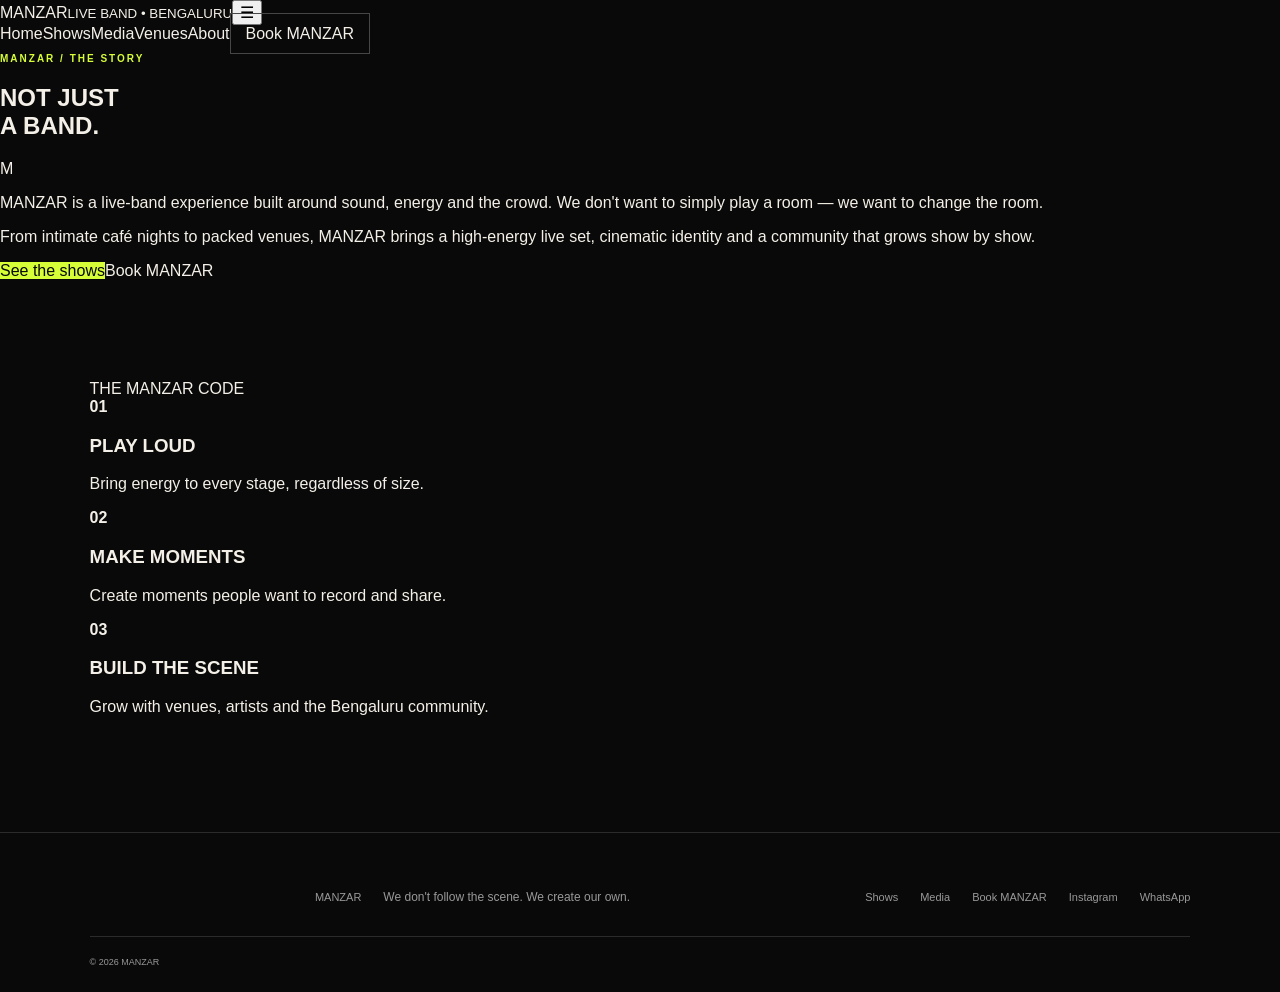
<file: MANZAR_Band_HQ 4/about.html>
<!doctype html><html lang="en"><head><meta charset="UTF-8"><meta name="viewport" content="width=device-width,initial-scale=1"><meta name="description" content="MANZAR — Live Band • Bengaluru. We create our own scene."><title>About — MANZAR</title><link rel="preconnect" href="https://fonts.googleapis.com"><link rel="preconnect" href="https://fonts.gstatic.com" crossorigin><link href="https://fonts.googleapis.com/css2?family=Barlow+Condensed:wght@400;600;700;800;900&family=Inter:wght@400;500;700&family=Space+Grotesk:wght@500;600;700&display=swap" rel="stylesheet"><link rel="stylesheet" href="css/style.css"></head><body><div class="grain"></div><header class="nav"><a class="brand" href="index.html"><span>MANZAR</span><small>LIVE BAND • BENGALURU</small></a><button class="menu-btn">☰</button><nav class="nav-links"><a href="index.html">Home</a><a href="shows.html">Shows</a><a href="media.html">Media</a><a href="venues.html">Venues</a><a href="about.html">About</a><a class="nav-cta" href="booking.html">Book MANZAR</a></nav></header><main class="page"><section class="page-hero"><p class="eyebrow">MANZAR / THE STORY</p><h1>NOT JUST<br>A BAND<span>.</span></h1></section><section class="manifesto"><div class="manifesto-mark">M</div><div><p class="big-copy">MANZAR is a live-band experience built around sound, energy and the crowd. We don't want to simply play a room — we want to change the room.</p><p>From intimate café nights to packed venues, MANZAR brings a high-energy live set, cinematic identity and a community that grows show by show.</p><div class="actions"><a class="btn primary" href="shows.html">See the shows</a><a class="btn ghost" href="booking.html">Book MANZAR</a></div></div></section><section class="section dark-section"><div class="section-head"><span>THE MANZAR CODE</span></div><div class="code-grid"><div><b>01</b><h3>PLAY LOUD</h3><p>Bring energy to every stage, regardless of size.</p></div><div><b>02</b><h3>MAKE MOMENTS</h3><p>Create moments people want to record and share.</p></div><div><b>03</b><h3>BUILD THE SCENE</h3><p>Grow with venues, artists and the Bengaluru community.</p></div></div></section></main><footer class="footer"><div><div class="footer-logo">MANZAR</div><p>We don't follow the scene. We create our own.</p></div><div class="footer-links"><a href="shows.html">Shows</a><a href="media.html">Media</a><a href="booking.html">Book MANZAR</a><a href="#" data-instagram>Instagram</a><a href="#" data-whatsapp>WhatsApp</a></div><small>© <span data-year></span> MANZAR</small></footer><script src="js/main.js"></script></body></html>
</file>
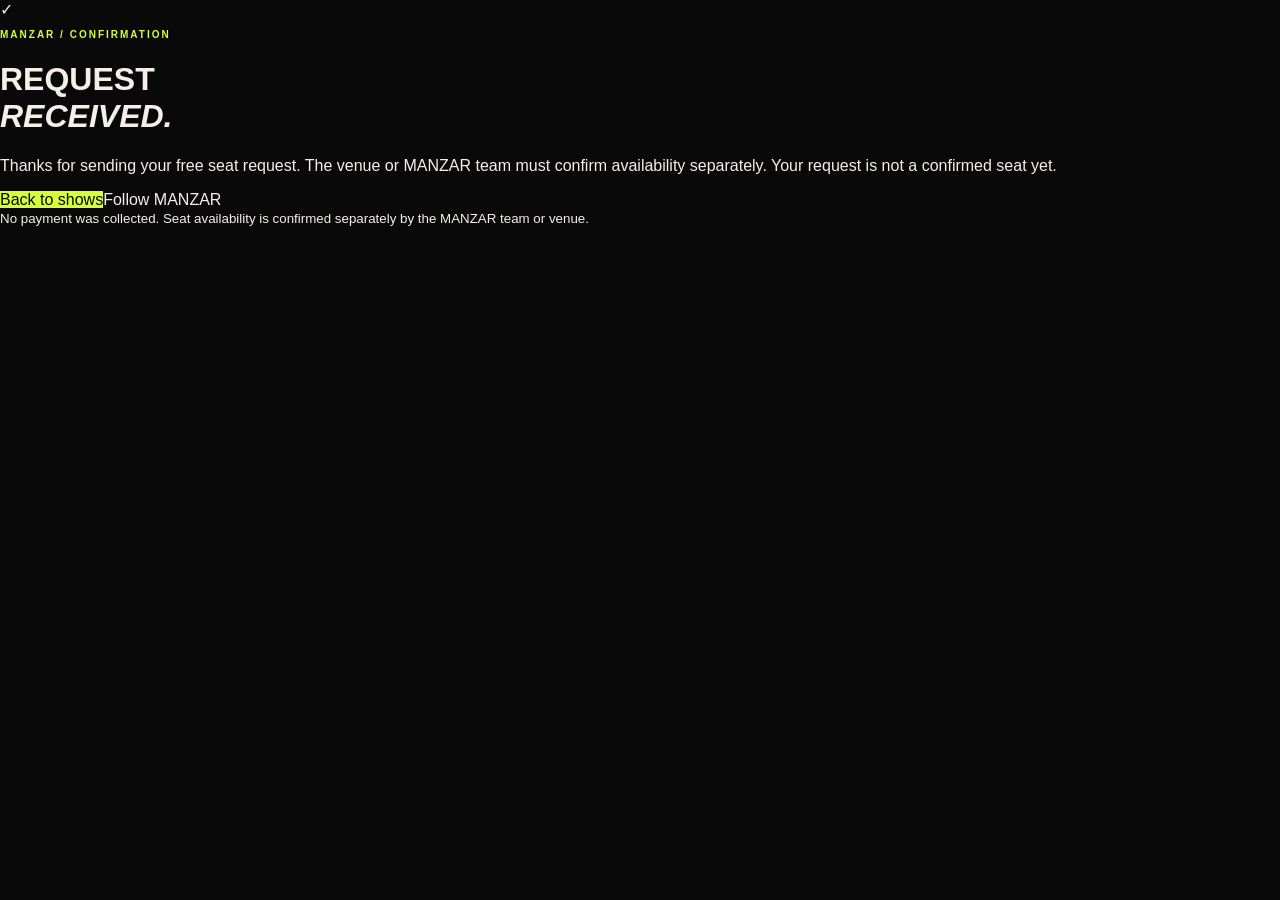
<file: MANZAR_Band_HQ 4/confirmation.html>
<!doctype html><html lang="en"><head><meta charset="UTF-8"><meta name="viewport" content="width=device-width,initial-scale=1"><meta name="description" content="MANZAR — Live Band • Bengaluru. We create our own scene."><title>Request Received — MANZAR</title><link rel="preconnect" href="https://fonts.googleapis.com"><link rel="preconnect" href="https://fonts.gstatic.com" crossorigin><link href="https://fonts.googleapis.com/css2?family=Barlow+Condensed:wght@400;600;700;800;900&family=Inter:wght@400;500;700&family=Space+Grotesk:wght@500;600;700&display=swap" rel="stylesheet"><link rel="stylesheet" href="css/style.css"></head><body><div class="grain"></div><main class="success"><div class="success-mark">✓</div><p class="eyebrow">MANZAR / CONFIRMATION</p><h1>REQUEST<br><em>RECEIVED.</em></h1><p>Thanks for sending your free seat request. The venue or MANZAR team must confirm availability separately. Your request is not a confirmed seat yet.</p><div class="actions"><a class="btn primary" href="shows.html">Back to shows</a><a class="btn ghost" href="#" data-instagram>Follow MANZAR</a></div><small>No payment was collected. Seat availability is confirmed separately by the MANZAR team or venue.</small></main><script src="js/main.js"></script></body></html>
</file>
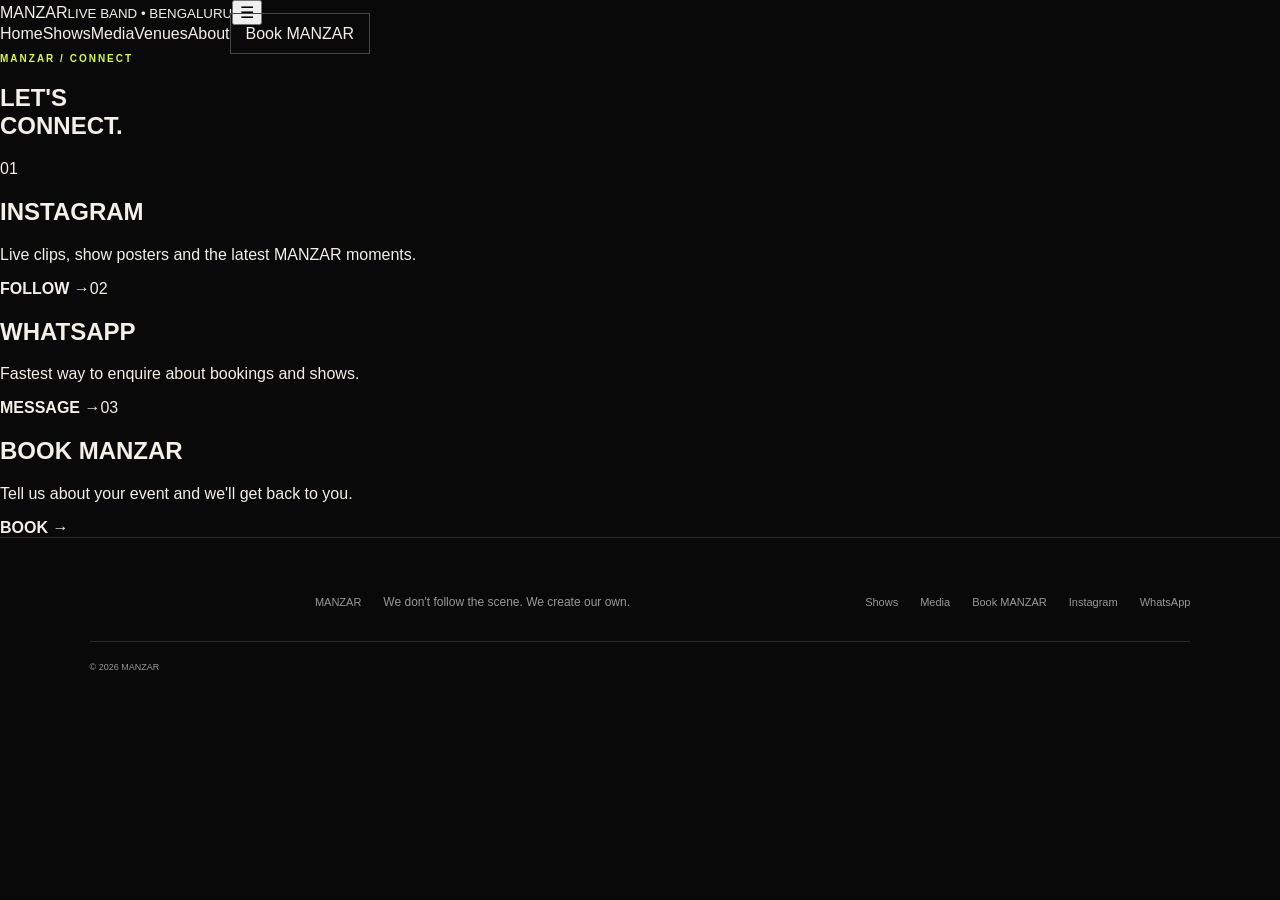
<file: MANZAR_Band_HQ 4/contact.html>
<!doctype html><html lang="en"><head><meta charset="UTF-8"><meta name="viewport" content="width=device-width,initial-scale=1"><meta name="description" content="MANZAR — Live Band • Bengaluru. We create our own scene."><title>Contact — MANZAR</title><link rel="preconnect" href="https://fonts.googleapis.com"><link rel="preconnect" href="https://fonts.gstatic.com" crossorigin><link href="https://fonts.googleapis.com/css2?family=Barlow+Condensed:wght@400;600;700;800;900&family=Inter:wght@400;500;700&family=Space+Grotesk:wght@500;600;700&display=swap" rel="stylesheet"><link rel="stylesheet" href="css/style.css"></head><body><div class="grain"></div><header class="nav"><a class="brand" href="index.html"><span>MANZAR</span><small>LIVE BAND • BENGALURU</small></a><button class="menu-btn">☰</button><nav class="nav-links"><a href="index.html">Home</a><a href="shows.html">Shows</a><a href="media.html">Media</a><a href="venues.html">Venues</a><a href="about.html">About</a><a class="nav-cta" href="booking.html">Book MANZAR</a></nav></header><main class="page"><section class="page-hero"><p class="eyebrow">MANZAR / CONNECT</p><h1>LET'S<br>CONNECT<span>.</span></h1></section><section class="contact-grid"><a href="#" data-instagram class="contact-card"><span>01</span><h2>INSTAGRAM</h2><p>Live clips, show posters and the latest MANZAR moments.</p><b>FOLLOW →</b></a><a href="#" data-whatsapp class="contact-card"><span>02</span><h2>WHATSAPP</h2><p>Fastest way to enquire about bookings and shows.</p><b>MESSAGE →</b></a><a href="booking.html" class="contact-card"><span>03</span><h2>BOOK MANZAR</h2><p>Tell us about your event and we'll get back to you.</p><b>BOOK →</b></a></section></main><footer class="footer"><div><div class="footer-logo">MANZAR</div><p>We don't follow the scene. We create our own.</p></div><div class="footer-links"><a href="shows.html">Shows</a><a href="media.html">Media</a><a href="booking.html">Book MANZAR</a><a href="#" data-instagram>Instagram</a><a href="#" data-whatsapp>WhatsApp</a></div><small>© <span data-year></span> MANZAR</small></footer><script src="js/main.js"></script></body></html>
</file>
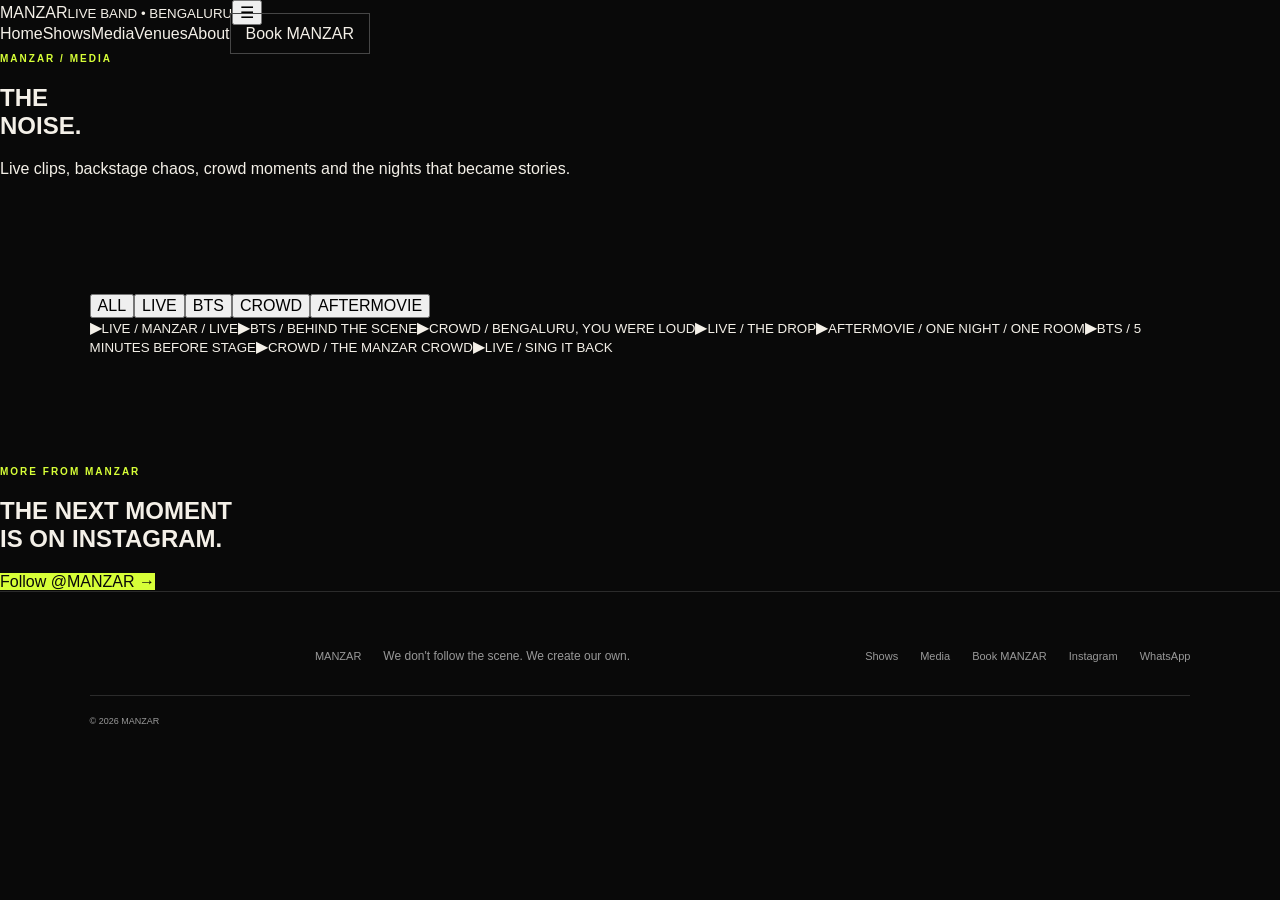
<file: MANZAR_Band_HQ 4/media.html>
<!doctype html><html lang="en"><head><meta charset="UTF-8"><meta name="viewport" content="width=device-width,initial-scale=1"><meta name="description" content="MANZAR — Live Band • Bengaluru. We create our own scene."><title>Media — MANZAR</title><link rel="preconnect" href="https://fonts.googleapis.com"><link rel="preconnect" href="https://fonts.gstatic.com" crossorigin><link href="https://fonts.googleapis.com/css2?family=Barlow+Condensed:wght@400;600;700;800;900&family=Inter:wght@400;500;700&family=Space+Grotesk:wght@500;600;700&display=swap" rel="stylesheet"><link rel="stylesheet" href="css/style.css"></head><body><div class="grain"></div><header class="nav"><a class="brand" href="index.html"><span>MANZAR</span><small>LIVE BAND • BENGALURU</small></a><button class="menu-btn">☰</button><nav class="nav-links"><a href="index.html">Home</a><a href="shows.html">Shows</a><a href="media.html">Media</a><a href="venues.html">Venues</a><a href="about.html">About</a><a class="nav-cta" href="booking.html">Book MANZAR</a></nav></header><main class="page"><section class="page-hero"><p class="eyebrow">MANZAR / MEDIA</p><h1>THE<br>NOISE<span>.</span></h1><p>Live clips, backstage chaos, crowd moments and the nights that became stories.</p></section><section class="section"><div class="filter-row"><button class="filter active">ALL</button><button class="filter">LIVE</button><button class="filter">BTS</button><button class="filter">CROWD</button><button class="filter">AFTERMOVIE</button></div><div id="mediaGrid" class="media-grid large"></div></section><section class="instagram-cta"><p class="eyebrow">MORE FROM MANZAR</p><h2>THE NEXT MOMENT<br>IS ON INSTAGRAM.</h2><a class="btn primary" href="#" data-instagram>Follow @MANZAR →</a></section></main><footer class="footer"><div><div class="footer-logo">MANZAR</div><p>We don't follow the scene. We create our own.</p></div><div class="footer-links"><a href="shows.html">Shows</a><a href="media.html">Media</a><a href="booking.html">Book MANZAR</a><a href="#" data-instagram>Instagram</a><a href="#" data-whatsapp>WhatsApp</a></div><small>© <span data-year></span> MANZAR</small></footer><script src="js/main.js"></script><script src="js/media.js"></script></body></html>
</file>
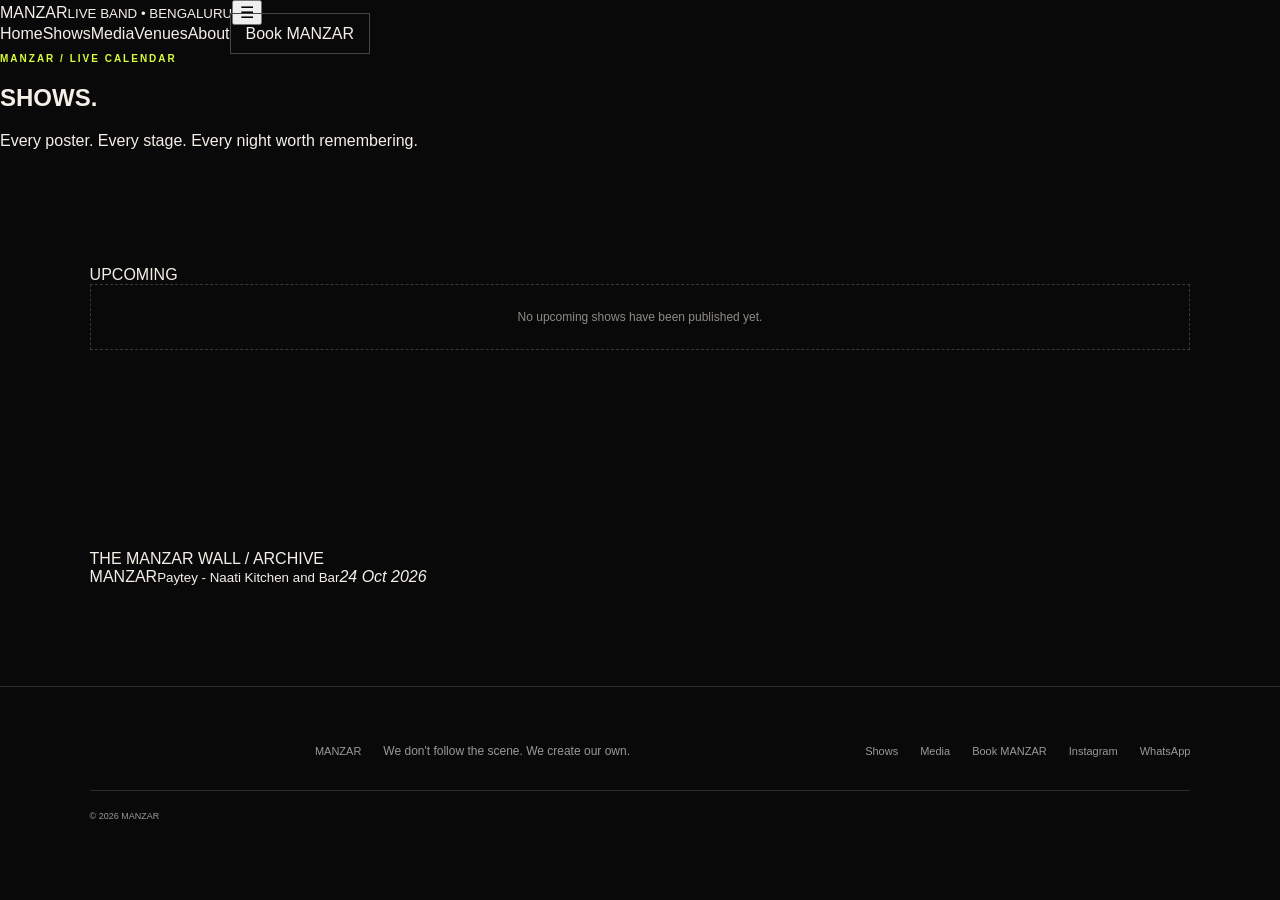
<file: MANZAR_Band_HQ 4/shows.html>
<!doctype html><html lang="en"><head><meta charset="UTF-8"><meta name="viewport" content="width=device-width,initial-scale=1"><meta name="description" content="MANZAR — Live Band • Bengaluru. We create our own scene."><title>Shows — MANZAR</title><link rel="preconnect" href="https://fonts.googleapis.com"><link rel="preconnect" href="https://fonts.gstatic.com" crossorigin><link href="https://fonts.googleapis.com/css2?family=Barlow+Condensed:wght@400;600;700;800;900&family=Inter:wght@400;500;700&family=Space+Grotesk:wght@500;600;700&display=swap" rel="stylesheet"><link rel="stylesheet" href="css/style.css"></head><body><div class="grain"></div><header class="nav"><a class="brand" href="index.html"><span>MANZAR</span><small>LIVE BAND • BENGALURU</small></a><button class="menu-btn">☰</button><nav class="nav-links"><a href="index.html">Home</a><a href="shows.html">Shows</a><a href="media.html">Media</a><a href="venues.html">Venues</a><a href="about.html">About</a><a class="nav-cta" href="booking.html">Book MANZAR</a></nav></header><main class="page"><section class="page-hero"><p class="eyebrow">MANZAR / LIVE CALENDAR</p><h1>SHOWS<span>.</span></h1><p>Every poster. Every stage. Every night worth remembering.</p></section><section class="section"><div class="section-head"><span>UPCOMING</span></div><div id="upcomingShows" class="show-list"></div></section><section class="section dark-section"><div class="section-head"><span>THE MANZAR WALL / ARCHIVE</span></div><div id="pastShows" class="poster-grid"></div></section></main><footer class="footer"><div><div class="footer-logo">MANZAR</div><p>We don't follow the scene. We create our own.</p></div><div class="footer-links"><a href="shows.html">Shows</a><a href="media.html">Media</a><a href="booking.html">Book MANZAR</a><a href="#" data-instagram>Instagram</a><a href="#" data-whatsapp>WhatsApp</a></div><small>© <span data-year></span> MANZAR</small></footer><script src="data/shows.js"></script><script src="js/main.js"></script><script src="js/shows.js"></script></body></html>
</file>
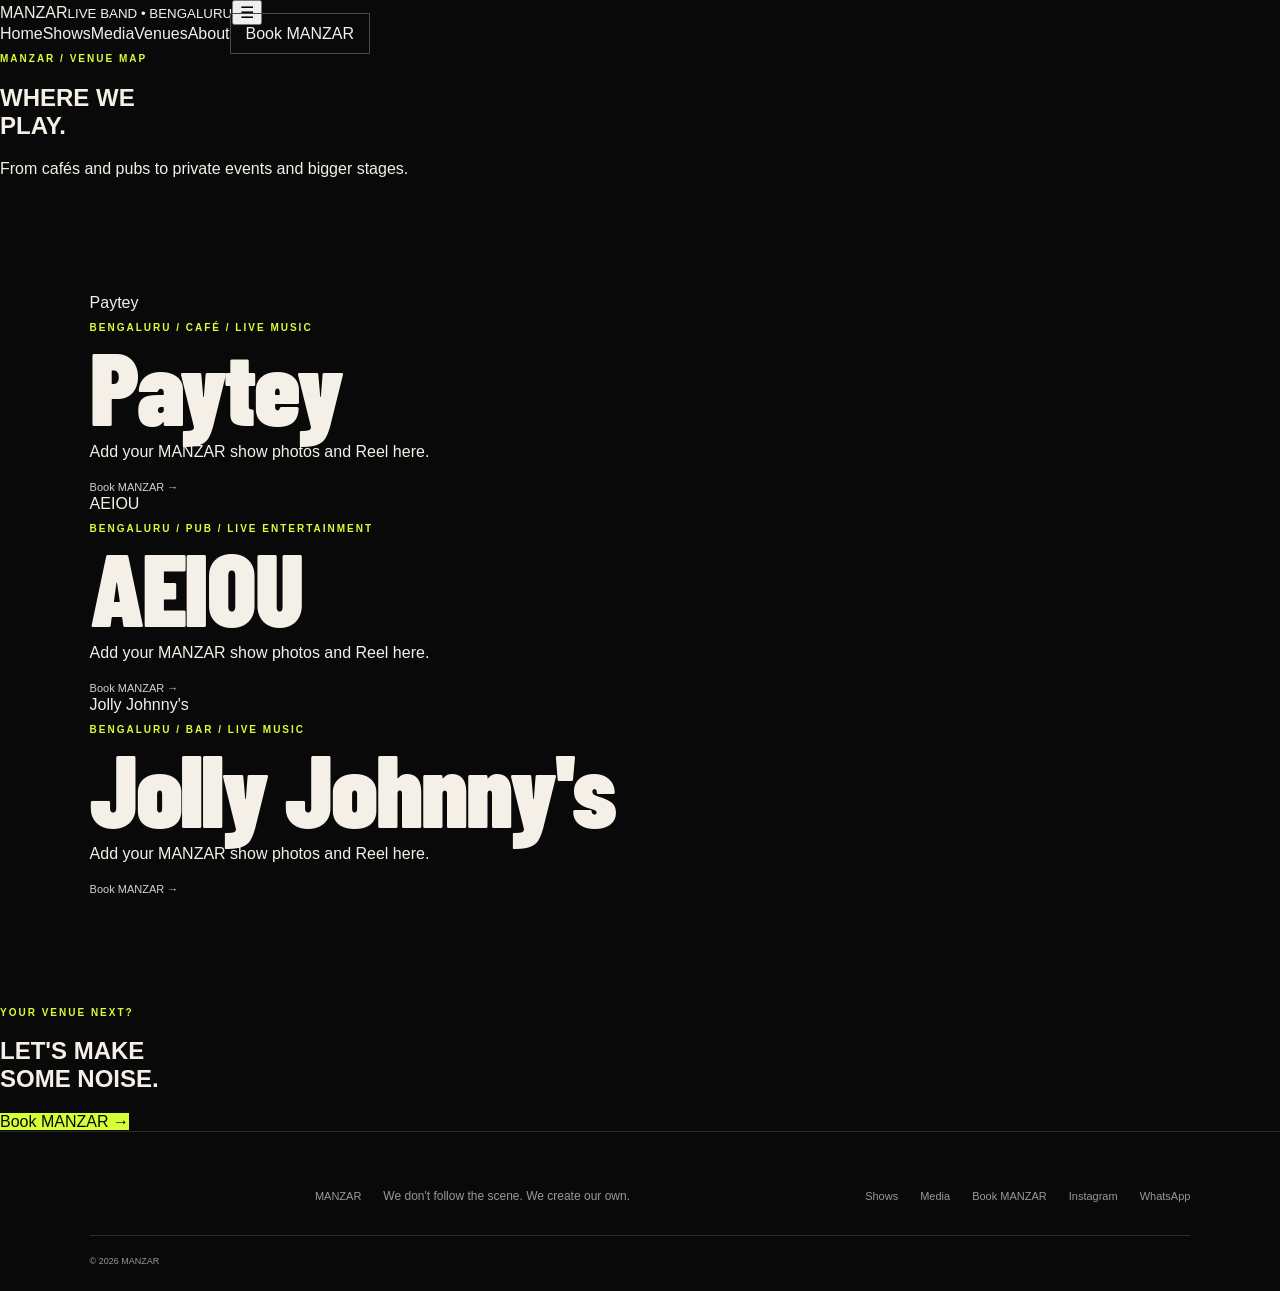
<file: MANZAR_Band_HQ 4/venues.html>
<!doctype html><html lang="en"><head><meta charset="UTF-8"><meta name="viewport" content="width=device-width,initial-scale=1"><meta name="description" content="MANZAR — Live Band • Bengaluru. We create our own scene."><title>Venues — MANZAR</title><link rel="preconnect" href="https://fonts.googleapis.com"><link rel="preconnect" href="https://fonts.gstatic.com" crossorigin><link href="https://fonts.googleapis.com/css2?family=Barlow+Condensed:wght@400;600;700;800;900&family=Inter:wght@400;500;700&family=Space+Grotesk:wght@500;600;700&display=swap" rel="stylesheet"><link rel="stylesheet" href="css/style.css"></head><body><div class="grain"></div><header class="nav"><a class="brand" href="index.html"><span>MANZAR</span><small>LIVE BAND • BENGALURU</small></a><button class="menu-btn">☰</button><nav class="nav-links"><a href="index.html">Home</a><a href="shows.html">Shows</a><a href="media.html">Media</a><a href="venues.html">Venues</a><a href="about.html">About</a><a class="nav-cta" href="booking.html">Book MANZAR</a></nav></header><main class="page"><section class="page-hero"><p class="eyebrow">MANZAR / VENUE MAP</p><h1>WHERE WE<br>PLAY<span>.</span></h1><p>From cafés and pubs to private events and bigger stages.</p></section><section class="section"><div id="venuesGrid" class="venue-grid big"></div></section><section class="booking-banner"><div><p class="eyebrow">YOUR VENUE NEXT?</p><h2>LET'S MAKE<br>SOME NOISE.</h2></div><a class="btn primary" href="booking.html">Book MANZAR →</a></section></main><footer class="footer"><div><div class="footer-logo">MANZAR</div><p>We don't follow the scene. We create our own.</p></div><div class="footer-links"><a href="shows.html">Shows</a><a href="media.html">Media</a><a href="booking.html">Book MANZAR</a><a href="#" data-instagram>Instagram</a><a href="#" data-whatsapp>WhatsApp</a></div><small>© <span data-year></span> MANZAR</small></footer><script src="data/venues.js"></script><script src="js/main.js"></script><script src="js/venues.js"></script></body></html>
</file>
<file: MANZAR_Band_HQ 4/css/style.css>
:root{--bg:#090909;--panel:#121212;--line:#2b2b2b;--text:#f4f0e8;--muted:#9d9b96;--lime:#d7ff38;--orange:#ff6b35;font-family:'DM Sans',sans-serif;color:var(--text);background:var(--bg)}*{box-sizing:border-box}html{scroll-behavior:smooth}body{margin:0;background:var(--bg);color:var(--text)}a{color:inherit;text-decoration:none}button,input,select,textarea{font:inherit}.topbar{height:78px;display:flex;align-items:center;justify-content:space-between;padding:0 6vw;border-bottom:1px solid var(--line);position:sticky;top:0;background:#090909ed;backdrop-filter:blur(15px);z-index:20}.logo{font:900 32px/.8 'Barlow Condensed';letter-spacing:.04em}.logo span{display:block;font:700 8px 'DM Sans';letter-spacing:.2em;color:#aaa;margin-top:9px}.topbar nav{display:flex;align-items:center;gap:28px}.topbar nav a{font-size:11px;color:#c9c6be}.topbar nav a:hover{color:var(--lime)}.nav-cta{border:1px solid #464646;padding:11px 15px}.menu-toggle{display:none;background:none;color:white;border:0;font-size:24px}.hero{display:grid;grid-template-columns:1.1fr .9fr;min-height:650px;padding:8vw 7vw 6vw;gap:5vw;align-items:center;overflow:hidden}.eyebrow{font-size:10px;font-weight:700;letter-spacing:.2em;color:var(--lime);text-transform:uppercase}.hero h1,.admin-intro h1{font:900 clamp(86px,12vw,174px)/.75 'Barlow Condensed';letter-spacing:-.025em;margin:28px 0}.hero h1 em,.section h2 em,.venue-section h2 em,.last-cta h2 em,.admin-intro h1 em,.dialog-card h2 em{font-style:normal;color:var(--lime)}.lead{color:#b8b4ac;line-height:1.8;max-width:510px;font-size:15px}.hero-actions{display:flex;align-items:center;gap:24px;flex-wrap:wrap;margin-top:30px}.button{display:inline-flex;align-items:center;justify-content:center;gap:12px;min-height:46px;padding:0 19px;border:1px solid transparent;font-size:10px;font-weight:700;letter-spacing:.1em;text-transform:uppercase;cursor:pointer}.primary{background:var(--lime);color:#090909}.primary:hover{background:#e6ff82}.outline{background:transparent;color:var(--text);border-color:#454545}.text-link{font-size:11px;color:#d2d0ca}.hero-note{font-size:9px;color:#777;letter-spacing:.13em;margin-top:55px;display:flex;gap:10px;align-items:center}.pulse{width:7px;height:7px;display:inline-block;background:var(--lime);border-radius:50%;box-shadow:0 0 0 5px #d7ff3819}.hero-art{height:475px;position:relative;overflow:hidden;border:1px solid #313128;background:radial-gradient(ellipse at 48% 48%,#464a2b 0,#1b1c15 31%,#101010 68%)}.hero-art:before,.hero-art:after{content:'';position:absolute;width:150%;height:1px;left:-20%;background:#d7ff3870;top:35%;transform:rotate(-28deg)}.hero-art:after{top:68%;transform:rotate(39deg);background:#ff6b3550}.art-ring{position:absolute;border:1px solid #d7ff3870;border-radius:50%;aspect-ratio:1;left:50%;top:48%;transform:translate(-50%,-50%)}.ring-one{width:80%}.ring-two{width:57%;border-color:#ffffff45}.art-type{position:absolute;left:12%;top:17%;font:900 clamp(120px,20vw,250px)/.65 'Barlow Condensed';letter-spacing:-.06em;color:#f5f2e7}.art-type span{font:700 10px 'DM Sans';letter-spacing:.2em;display:block;margin-top:35px;color:var(--lime)}.art-sticker{position:absolute;right:9%;bottom:18%;background:var(--orange);color:#111;border-radius:50%;width:105px;height:105px;display:grid;place-content:center;text-align:center;font:900 19px/.85 'Barlow Condensed';transform:rotate(12deg)}.art-bottom{position:absolute;bottom:17px;left:20px;font-size:8px;letter-spacing:.2em;color:#a4a49a}.ticker{overflow:hidden;white-space:nowrap;border-block:1px solid var(--line);padding:17px 0;color:#9c9a91;font-size:10px;font-weight:700;letter-spacing:.18em}.ticker div{width:max-content;animation:scroll 26s linear infinite}@keyframes scroll{to{transform:translateX(-35%)}}.section{padding:100px 7vw}.section-heading{display:flex;align-items:end;justify-content:space-between;gap:25px;margin-bottom:35px}.section h2,.venue-section h2,.last-cta h2{font:900 clamp(54px,8vw,105px)/.8 'Barlow Condensed';margin:12px 0 0;letter-spacing:-.02em}.carousel-controls{display:flex;gap:8px}.carousel-controls button{height:43px;width:43px;border:1px solid #41413b;background:transparent;color:white;cursor:pointer}.featured-show{display:grid;grid-template-columns:1fr 1fr;min-height:390px;border:1px solid var(--line);background:var(--panel)}.featured-poster{min-height:390px;position:relative;background:radial-gradient(ellipse at 70% 20%,#53583b,#171811 47%,#0b0b0b);overflow:hidden;background-size:cover;background-position:center}.featured-poster:after{content:'MANZAR';position:absolute;bottom:25px;left:25px;font:900 clamp(65px,10vw,120px)/.7 'Barlow Condensed';color:#fff}.featured-poster .poster-date{position:absolute;top:22px;left:22px;color:var(--lime);font-size:10px;letter-spacing:.15em}.featured-info{padding:clamp(25px,5vw,60px);display:flex;flex-direction:column;justify-content:center}.featured-info h3{font:900 clamp(42px,6vw,70px)/.83 'Barlow Condensed';margin:12px 0}.muted{color:var(--muted);line-height:1.7;font-size:13px}.event-meta{display:flex;gap:14px;flex-wrap:wrap;color:#d4d0c8;font-size:11px;margin:15px 0}.event-actions{display:flex;gap:10px;flex-wrap:wrap;margin-top:18px}.show-tabs{display:flex;gap:8px;flex-wrap:wrap;margin:32px 0 20px}.show-tabs button{background:transparent;border:1px solid #333;color:#a5a39b;padding:11px 15px;font-size:10px;text-transform:uppercase;letter-spacing:.1em;cursor:pointer}.show-tabs button.active{background:var(--lime);border-color:var(--lime);color:#090909}.show-grid{display:grid;grid-template-columns:repeat(3,1fr);gap:15px}.show-card{border:1px solid var(--line);background:#101010}.show-card-poster{height:205px;position:relative;background:radial-gradient(ellipse at 70% 30%,#44492d,#171811 52%,#090909);background-size:cover;background-position:center}.show-card-poster:after{content:'MZ / LIVE';position:absolute;left:17px;bottom:15px;font:900 40px 'Barlow Condensed'}.show-card-body{padding:20px}.show-card h3{font:800 32px/.9 'Barlow Condensed';margin:8px 0}.show-card p{font-size:12px;color:#a5a198;line-height:1.6}.tag{font-size:9px;letter-spacing:.14em;text-transform:uppercase;color:var(--lime)}.reviews-section{background:#101010}.review-layout{display:grid;grid-template-columns:230px 1fr;gap:50px}.rating-big{border-right:1px solid var(--line)}.rating-big strong{font:900 90px/.9 'Barlow Condensed'}.stars{color:var(--lime);letter-spacing:.12em;margin:15px 0 8px}.rating-big p{font-size:11px;color:#85837c}.review-list{display:grid;grid-template-columns:repeat(2,1fr);gap:12px}.review-card{border:1px solid #30302a;padding:20px}.review-card b{font-size:12px}.review-card .stars{font-size:12px;margin:8px 0}.review-card p{color:#aaa;font-size:12px;line-height:1.7}.venue-section{padding:100px 7vw;display:grid;grid-template-columns:1fr .8fr;gap:9vw;background:#d7ff38;color:#090909}.venue-section .eyebrow,.venue-section h2 em{color:#090909}.venue-section>div:first-child>p:not(.eyebrow){max-width:530px;line-height:1.8;font-size:13px;margin:28px 0}.venue-section .primary{background:#090909;color:var(--lime)}.venue-perks{align-self:center}.venue-perks>div{padding:20px 0;border-bottom:1px solid #09093340;display:flex;gap:20px;align-items:center}.venue-perks b{font:900 27px 'Barlow Condensed'}.venue-perks span{font-size:13px}.last-cta{padding:100px 7vw;text-align:center;background:radial-gradient(ellipse at 50% 100%,#25291b,#090909 65%)}.last-cta h2{font-size:clamp(70px,12vw,145px);margin:25px 0 35px}.dark{background:var(--text);color:#090909}footer{padding:45px 7vw 25px;display:grid;grid-template-columns:1fr 1fr;gap:20px;border-top:1px solid var(--line);color:#999}footer p{font-size:12px}footer>div{display:flex;justify-content:flex-end;gap:22px;align-items:center;font-size:11px}footer small{grid-column:1/-1;border-top:1px solid var(--line);padding-top:20px;font-size:9px}.dialog-card{position:relative;background:#111;color:var(--text);border:1px solid #48483d;padding:35px;width:min(92vw,500px);display:grid;gap:15px}.dialog-card.wide-dialog{width:min(94vw,760px);max-height:90vh;overflow:auto}.dialog-card h2{font:900 55px/.8 'Barlow Condensed';margin:5px 0}.dialog-card label{display:grid;gap:7px;font-size:10px;text-transform:uppercase;letter-spacing:.12em;color:#b6b3aa}.dialog-card input,.dialog-card select,.dialog-card textarea,.qr-tools select{width:100%;background:#090909;border:1px solid #37372f;color:#f6f3eb;padding:13px;min-width:0}.dialog-card input:focus,.dialog-card select:focus,.dialog-card textarea:focus{outline:1px solid var(--lime)}.dialog-card::backdrop{background:#000c;backdrop-filter:blur(5px)}dialog{padding:0;background:transparent;border:0;max-width:unset;max-height:unset}.dialog-close{position:absolute;right:13px;top:10px;background:none;border:0;color:white;font-size:28px;cursor:pointer}.notice{font-size:10px;line-height:1.7;color:#a5a198;background:#191a15;padding:12px}.full{width:100%}.form-message{font-size:12px;color:var(--lime);min-height:1em}.admin-body{background:#0b0b0b}.admin-main{padding:55px 7vw 100px;max-width:1500px;margin:auto}.admin-intro{display:flex;justify-content:space-between;align-items:center;gap:25px}.admin-intro h1{font-size:clamp(75px,10vw,130px)}.demo-tag{border:1px solid #454539;padding:13px 16px;font-size:9px;letter-spacing:.1em;display:flex;gap:10px;align-items:center}.setup-alert{padding:18px;border:1px solid #514a28;background:#211f13;color:#d6d0b4;font-size:12px;line-height:1.8;margin:25px 0}.setup-alert code{color:var(--lime)}.admin-stats{display:grid;grid-template-columns:repeat(4,1fr);gap:12px;margin:25px 0 45px}.stat-card{padding:22px;border:1px solid var(--line);background:#111}.stat-card strong{display:block;font:900 50px 'Barlow Condensed';color:var(--lime)}.stat-card span{font-size:10px;color:#aaa;text-transform:uppercase;letter-spacing:.12em}.admin-panel{border:1px solid var(--line);padding:25px;margin:18px 0 35px;background:#101010}.panel-head{display:flex;justify-content:space-between;align-items:center;gap:20px}.panel-head h2{font:900 45px/.9 'Barlow Condensed';margin:10px 0}.admin-tabs{margin-bottom:20px}.admin-show-list{display:grid;gap:10px}.admin-event-row{border:1px solid #2d2d27;padding:16px;display:grid;grid-template-columns:1fr auto;gap:15px;align-items:center}.admin-event-row h3{font:800 27px 'Barlow Condensed';margin:4px 0}.admin-event-row p{font-size:11px;color:#999;margin:5px 0}.row-actions{display:flex;gap:7px;flex-wrap:wrap}.mini-btn{border:1px solid #444;background:transparent;color:#eee;padding:9px 11px;font-size:9px;letter-spacing:.08em;cursor:pointer}.mini-btn.danger{color:#ff806a;border-color:#69392f}.table-wrap{overflow:auto}.data-table{border-collapse:collapse;width:100%;min-width:650px;font-size:11px}.data-table th,.data-table td{text-align:left;padding:13px;border-bottom:1px solid #2d2d27}.data-table th{color:#999;text-transform:uppercase;font-size:9px;letter-spacing:.1em}.form-grid{display:grid;grid-template-columns:1fr 1fr;gap:15px}.check-label{display:flex!important;align-items:center;gap:10px}.check-label input{width:auto}.full-label{grid-column:1/-1}.qr-tools{display:flex;gap:10px;align-items:center;flex-wrap:wrap}.qr-tools select{max-width:360px}.qr-output{margin-top:20px}.qr-output canvas,.qr-output img{background:#fff;padding:12px;max-width:100%}.empty-state{padding:25px;text-align:center;border:1px dashed #393930;color:#8e8c83;font-size:12px}.review-admin{display:flex;justify-content:space-between;gap:15px;border:1px solid #2d2d27;padding:15px;align-items:center}.review-admin p{font-size:12px;color:#aaa}.review-admin .actions{display:flex;gap:7px}@media(max-width:850px){.topbar{padding:0 22px}.menu-toggle{display:block}.topbar nav{display:none;position:absolute;top:77px;left:0;right:0;padding:20px;background:#090909;flex-direction:column;align-items:flex-start;border-bottom:1px solid var(--line)}.topbar nav.open{display:flex}.hero{grid-template-columns:1fr;padding:65px 24px;gap:45px}.hero-art{height:360px}.section,.venue-section,.last-cta{padding:70px 24px}.featured-show{grid-template-columns:1fr}.featured-poster{min-height:300px}.show-grid{grid-template-columns:repeat(2,1fr)}.review-layout{grid-template-columns:1fr;gap:25px}.rating-big{border-right:0;border-bottom:1px solid var(--line);padding-bottom:20px}.venue-section{grid-template-columns:1fr;gap:30px}.admin-main{padding:35px 20px}.admin-stats{grid-template-columns:repeat(2,1fr)}.admin-intro{align-items:flex-start;flex-direction:column}.admin-panel{padding:18px}.admin-event-row{grid-template-columns:1fr}.row-actions{justify-content:flex-start}}@media(max-width:540px){.hero h1{font-size:90px}.hero-art{height:300px}.art-type{font-size:140px}.section-heading{align-items:flex-start}.section h2{font-size:62px}.show-grid,.review-list{grid-template-columns:1fr}.featured-info{padding:25px}.hero-actions{align-items:flex-start;flex-direction:column}.hero-note{margin-top:35px}.venue-section h2{font-size:65px}footer{grid-template-columns:1fr;padding:35px 24px}footer>div{justify-content:flex-start;flex-wrap:wrap}footer small{grid-column:auto}.form-grid{grid-template-columns:1fr}.full-label{grid-column:auto}.panel-head{align-items:flex-start;flex-direction:column}.admin-stats{gap:8px}.stat-card{padding:15px}.stat-card strong{font-size:40px}.dialog-card{padding:28px 20px}.dialog-card h2{font-size:47px}.review-admin{align-items:flex-start;flex-direction:column}}
/* Production admin visibility and login state */
[hidden] { display: none !important; }
#adminLogin label { display:block; margin: 1rem 0; }
#adminLogin input { width:100%; margin-top:.45rem; }
</file>
